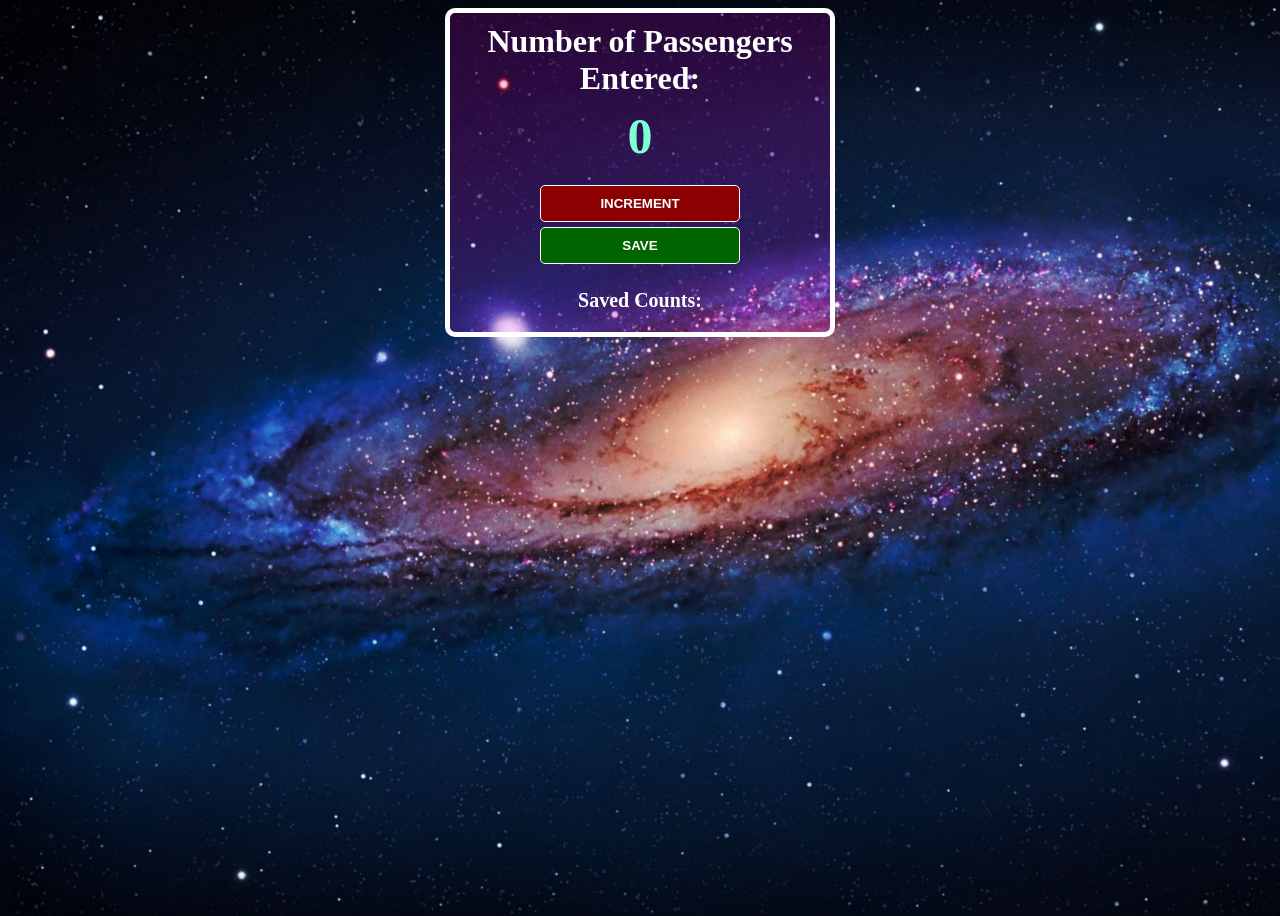
<file: index.html>
<!DOCTYPE html>
<html lang="en">
<head>
    <meta charset="UTF-8">
    <meta http-equiv="X-UA-Compatible" content="IE=edge">
    <meta name="viewport" content="width=device-width, initial-scale=1.0">
    <link rel="stylesheet" href="index.css">
    <title>Passenger Counter</title>
</head>
<body>
    <div class="container">
        <h1>Number of Passengers Entered:</h1>
        <h2 id="passengerCount">0</h2>
        <button id="increment-btn" onclick="increment()">INCREMENT</button>
        <button id="save-btn" onclick="save()">SAVE</button>
        <p id="save-el">Saved Counts: </p>
    </div>
    <script src="index.js"></script>
</body>
</html>
</file>
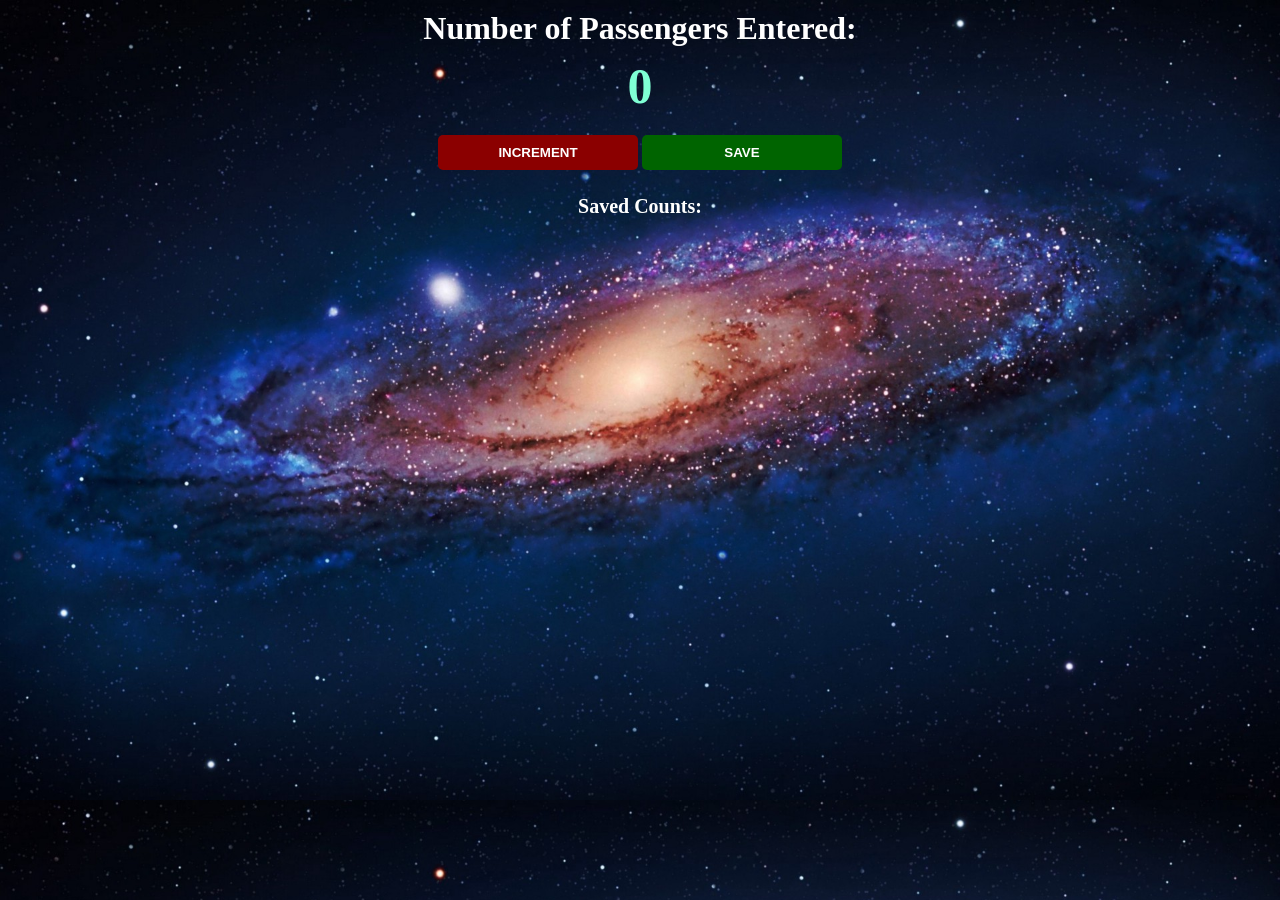
<file: passenger-counter/passenger_counter.html>
<!DOCTYPE html>
<html lang="en">
<head>
    <meta charset="UTF-8">
    <meta http-equiv="X-UA-Compatible" content="IE=edge">
    <meta name="viewport" content="width=device-width, initial-scale=1.0">
    <link rel="stylesheet" href="index.css">
    <title>Passenger Counter</title>
</head>
<body>
    <h1>Number of Passengers Entered:</h1>
    <h2 id="passengerCount">0</h2>
    <button id="increment-btn" onclick="increment()">INCREMENT</button>
    <button id="save-btn" onclick="save()">SAVE</button>
    <p id="save-el">Saved Counts: </p>

    <script src="index.js"></script>
    
</body>
</html>
</file>
<file: index.css>
body {
    background-image: url("background.jpeg");
    background-size: cover;
    color: white;
    font-family: Roboto, Oxygen, Ubuntu, Cantarell;
    font-weight: bold;
    text-align: center;
    height: 100vh;
}

.container {
    background-color: rgba(255, 0, 255, 0.15);
    max-width: 30%;
    margin: auto;
    border: 5px solid white;
    border-radius: 10px;
 
}
p {
    color: white;
    font-size: 20px;
}

h1 {
    margin-top: 10px;
    margin-bottom: 10px;
}

h2 {
    font-size: 50px;
    margin-top: 0;
    margin-bottom: 20px;
    color:aquamarine
}

button {
    border: 1px solid white;
    padding-top: 10px;
    padding-bottom: 10px;
    color: white;
    font-weight: bold;
    width: 200px;
    margin-bottom: 5px;
    border-radius: 5px;
}

#increment-btn {
    background: darkred;
}

#save-btn {
    background: darkgreen;
}
</file>
<file: passenger-counter/index.css>
body {
    background-image: url("background.jpeg");
    background-size: cover;
    color: white;
    font-family: Roboto, Oxygen, Ubuntu, Cantarell;
    font-weight: bold;
    text-align: center;
}

p {
    color: white;
    font-size: 20px;
}

h1 {
    margin-top: 10px;
    margin-bottom: 10px;
}

h2 {
    font-size: 50px;
    margin-top: 0;
    margin-bottom: 20px;
    color:aquamarine
}

button {
    border: none;
    padding-top: 10px;
    padding-bottom: 10px;
    color: white;
    font-weight: bold;
    width: 200px;
    margin-bottom: 5px;
    border-radius: 5px;
}

#increment-btn {
    background: darkred;
}

#save-btn {
    background: darkgreen;
}
</file>
